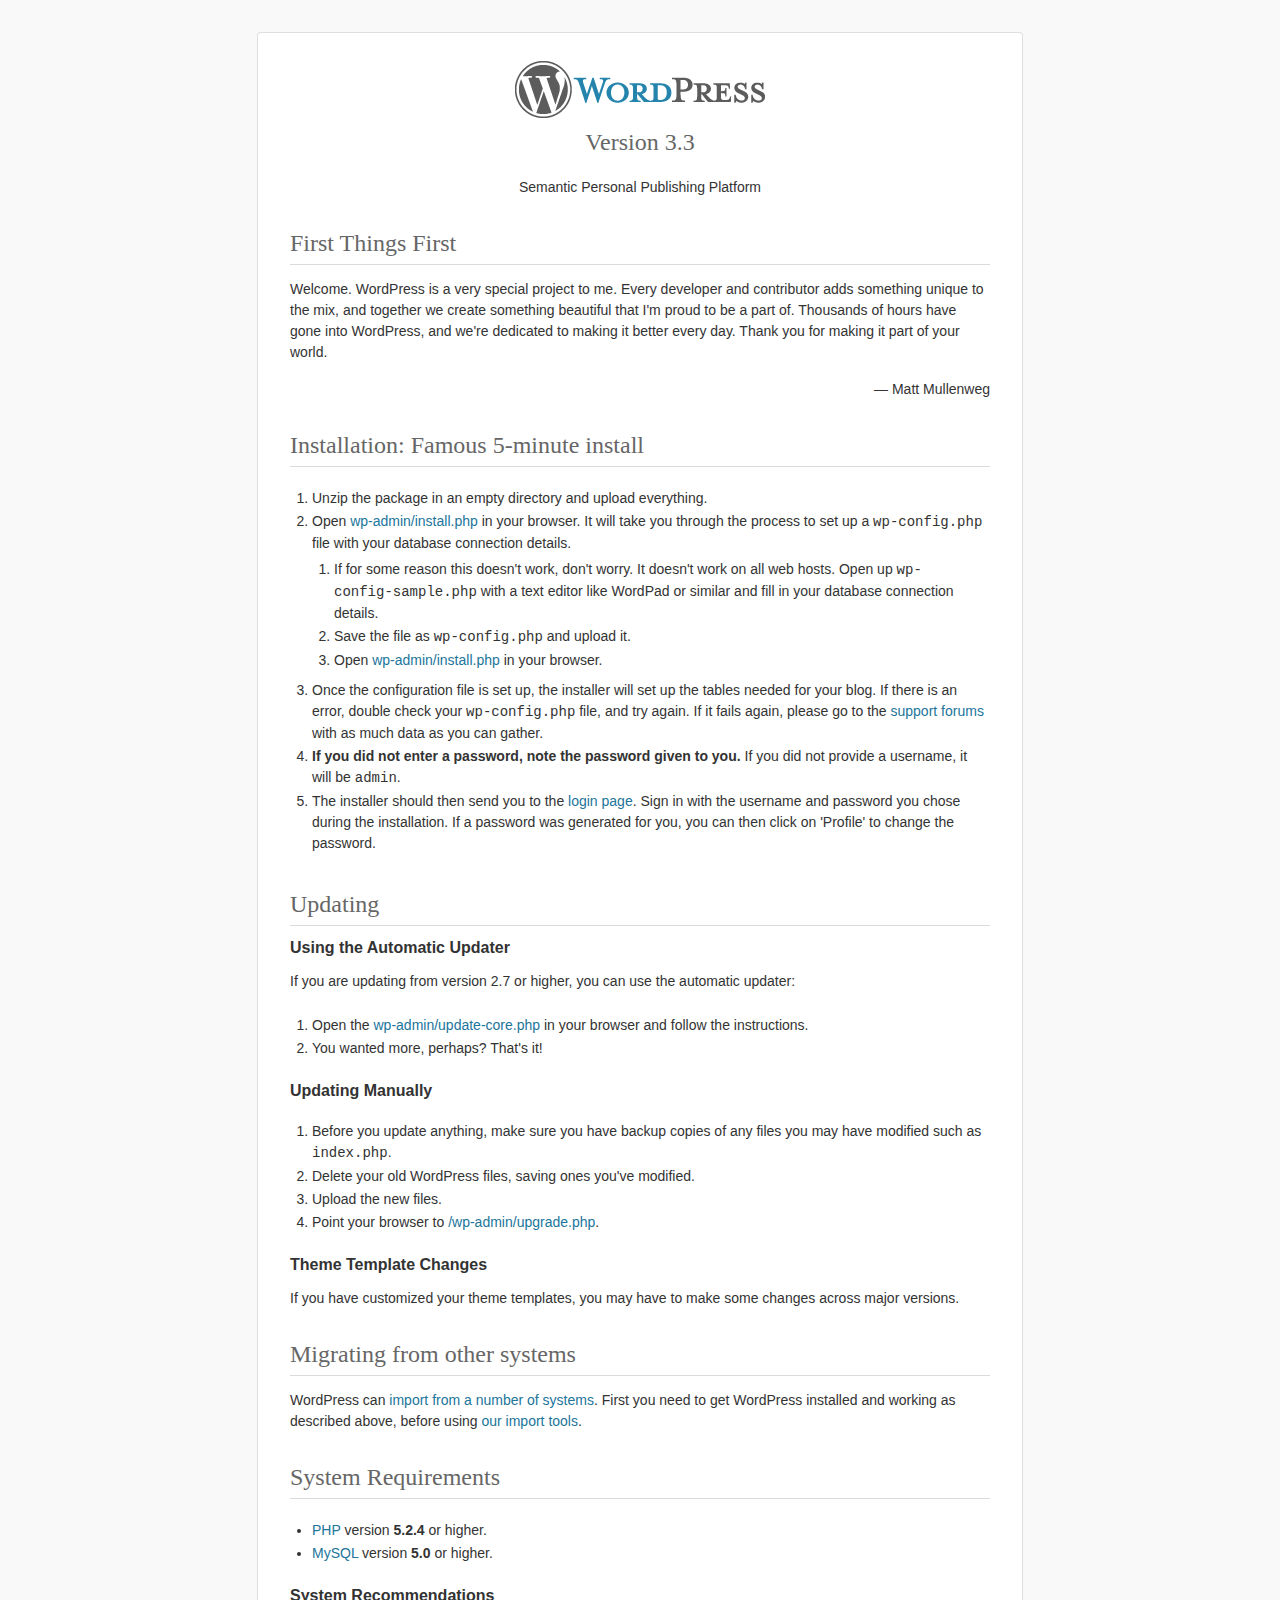
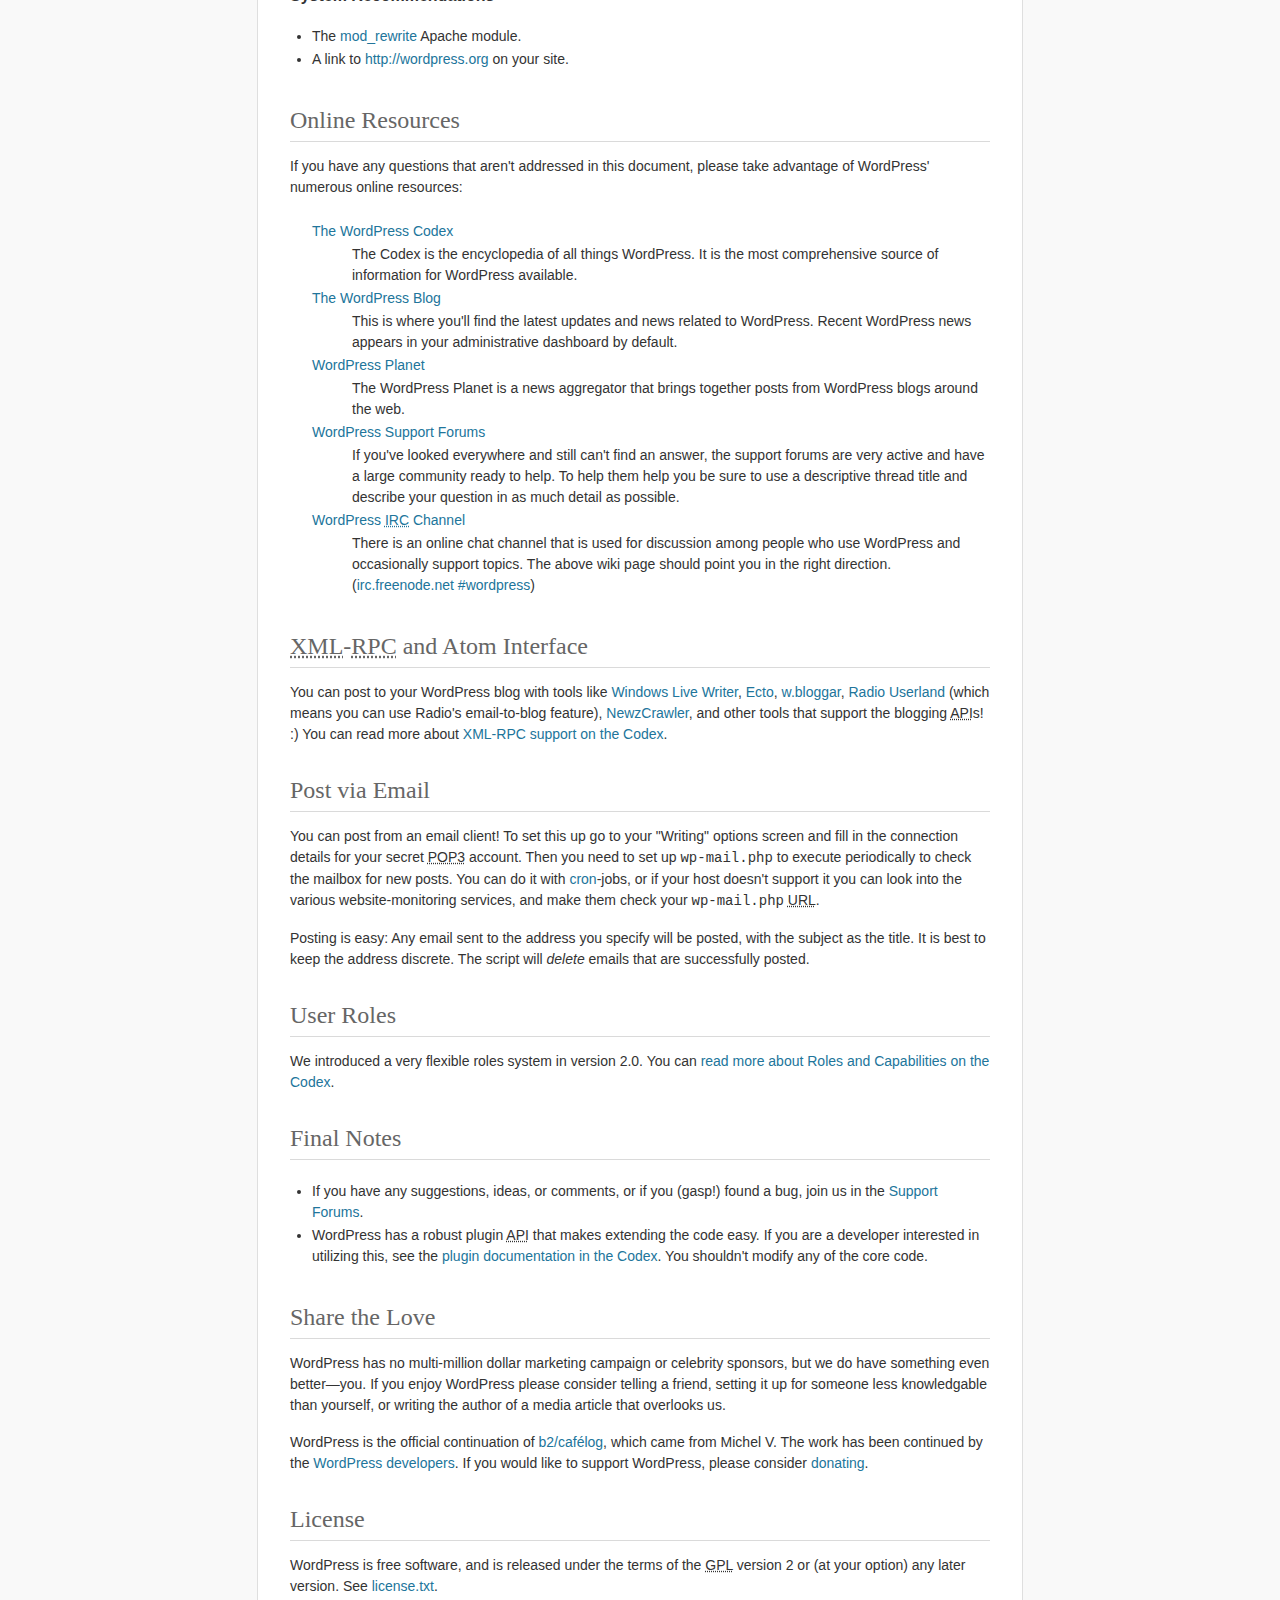
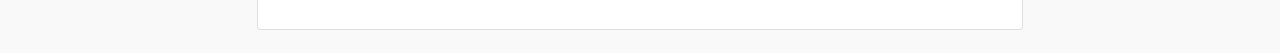
<file: readme.html>
<!DOCTYPE html PUBLIC "-//W3C//DTD XHTML 1.0 Strict//EN" "http://www.w3.org/TR/xhtml1/DTD/xhtml1-strict.dtd">
<html xmlns="http://www.w3.org/1999/xhtml">
<head>
	<meta http-equiv="Content-Type" content="text/html; charset=utf-8" />
	<title>WordPress &#8250; ReadMe</title>
	<link rel="stylesheet" href="wp-admin/css/install.css?ver=20100228" type="text/css" />
</head>
<body>
<h1 id="logo">
	<a href="http://wordpress.org/"><img alt="WordPress" src="wp-admin/images/wordpress-logo.png" width="250" height="68" /></a>
	<br /> Version 3.3
</h1>
<p style="text-align: center">Semantic Personal Publishing Platform</p>

<h1>First Things First</h1>
<p>Welcome. WordPress is a very special project to me. Every developer and contributor adds something unique to the mix, and together we create something beautiful that I'm proud to be a part of. Thousands of hours have gone into WordPress, and we're dedicated to making it better every day. Thank you for making it part of your world.</p>
<p style="text-align: right">&#8212; Matt Mullenweg</p>

<h1>Installation: Famous 5-minute install</h1>
<ol>
	<li>Unzip the package in an empty directory and upload everything.</li>
	<li>Open <span class="file"><a href="wp-admin/install.php">wp-admin/install.php</a></span> in your browser. It will take you through the process to set up a <code>wp-config.php</code> file with your database connection details.
		<ol>
			<li>If for some reason this doesn't work, don't worry. It doesn't work on all web hosts. Open up <code>wp-config-sample.php</code> with a text editor like WordPad or similar and fill in your database connection details.</li>
			<li>Save the file as <code>wp-config.php</code> and upload it.</li>
			<li>Open <span class="file"><a href="wp-admin/install.php">wp-admin/install.php</a></span> in your browser.</li>
		</ol>
	</li>
	<li>Once the configuration file is set up, the installer will set up the tables needed for your blog. If there is an error, double check your <code>wp-config.php</code> file, and try again. If it fails again, please go to the <a href="http://wordpress.org/support/" title="WordPress support">support forums</a> with as much data as you can gather.</li>
	<li><strong>If you did not enter a password, note the password given to you.</strong> If you did not provide a username, it will be <code>admin</code>.</li>
	<li>The installer should then send you to the <a href="wp-login.php">login page</a>. Sign in with the username and password you chose during the installation. If a password was generated for you, you can then click on 'Profile' to change the password.</li>
</ol>

<h1>Updating</h1>
<h2>Using the Automatic Updater</h2>
<p>If you are updating from version 2.7 or higher, you can use the automatic updater:</p>
<ol>
	<li>Open the <span class="file"><a href="wp-admin/update-core.php">wp-admin/update-core.php</a></span> in your browser and follow the instructions.</li>
	<li>You wanted more, perhaps? That's it!</li>
</ol>

<h2>Updating Manually</h2>
<ol>
	<li>Before you update anything, make sure you have backup copies of any files you may have modified such as <code>index.php</code>.</li>
	<li>Delete your old WordPress files, saving ones you've modified.</li>
	<li>Upload the new files.</li>
	<li>Point your browser to <span class="file"><a href="wp-admin/upgrade.php">/wp-admin/upgrade.php</a>.</span></li>
</ol>

<h2>Theme Template Changes</h2>
<p>If you have customized your theme templates, you may have to make some changes across major versions.</p>

<h1>Migrating from other systems</h1>
<p>WordPress can <a href="http://codex.wordpress.org/Importing_Content">import from a number of systems</a>. First you need to get WordPress installed and working as described above, before using <a href="wp-admin/import.php" title="Import to WordPress">our import tools</a>.</p>

<h1>System Requirements</h1>
<ul>
	<li><a href="http://php.net/">PHP</a> version <strong>5.2.4</strong> or higher.</li>
	<li><a href="http://www.mysql.com/">MySQL</a> version <strong>5.0</strong> or higher.</li>
</ul>

<h2>System Recommendations</h2>
<ul>
	<li>The <a href="http://httpd.apache.org/docs/2.2/mod/mod_rewrite.html">mod_rewrite</a> Apache module.</li>
	<li>A link to <a href="http://wordpress.org/">http://wordpress.org</a> on your site.</li>
</ul>

<h1>Online Resources</h1>
<p>If you have any questions that aren't addressed in this document, please take advantage of WordPress' numerous online resources:</p>
<dl>
	<dt><a href="http://codex.wordpress.org/">The WordPress Codex</a></dt>
		<dd>The Codex is the encyclopedia of all things WordPress. It is the most comprehensive source of information for WordPress available.</dd>
	<dt><a href="http://wordpress.org/news/">The WordPress Blog</a></dt>
		<dd>This is where you'll find the latest updates and news related to WordPress. Recent WordPress news appears in your administrative dashboard by default.</dd>
	<dt><a href="http://planet.wordpress.org/">WordPress Planet</a></dt>
		<dd>The WordPress Planet is a news aggregator that brings together posts from WordPress blogs around the web.</dd>
	<dt><a href="http://wordpress.org/support/">WordPress Support Forums</a></dt>
		<dd>If you've looked everywhere and still can't find an answer, the support forums are very active and have a large community ready to help. To help them help you be sure to use a descriptive thread title and describe your question in as much detail as possible.</dd>
	<dt><a href="http://codex.wordpress.org/IRC">WordPress <abbr title="Internet Relay Chat">IRC</abbr> Channel</a></dt>
		<dd>There is an online chat channel that is used for discussion among people who use WordPress and occasionally support topics. The above wiki page should point you in the right direction. (<a href="irc://irc.freenode.net/wordpress">irc.freenode.net #wordpress</a>)</dd>
</dl>

<h1><abbr title="eXtensible Markup Language">XML</abbr>-<abbr title="Remote Procedure Call">RPC</abbr> and Atom Interface</h1>
<p>You can post to your WordPress blog with tools like <a href="http://download.live.com/writer">Windows Live Writer</a>, <a href="http://illuminex.com/ecto/">Ecto</a>, <a href="http://bloggar.com/">w.bloggar</a>, <a href="http://radio.userland.com/">Radio Userland</a> (which means you can use Radio's email-to-blog feature), <a href="http://www.newzcrawler.com/">NewzCrawler</a>, and other tools that support the blogging <abbr title="application programming interface">API</abbr>s! :) You can read more about <a href="http://codex.wordpress.org/XML-RPC_Support"><abbr>XML</abbr>-<abbr>RPC</abbr> support on the Codex</a>.</p>

<h1>Post via Email</h1>
<p>You can post from an email client! To set this up go to your &quot;Writing&quot; options screen and fill in the connection details for your secret <abbr title="Post Office Protocol version 3">POP3</abbr> account. Then you need to set up <code>wp-mail.php</code> to execute periodically to check the mailbox for new posts. You can do it with <a href="http://en.wikipedia.org/wiki/Cron">cron</a>-jobs, or if your host doesn't support it you can look into the various website-monitoring services, and make them check your <code>wp-mail.php</code> <abbr title="Uniform Resource Locator">URL</abbr>.</p>
<p>Posting is easy: Any email sent to the address you specify will be posted, with the subject as the title. It is best to keep the address discrete. The script will <em>delete</em> emails that are successfully posted.</p>

<h1>User Roles</h1>
<p>We introduced a very flexible roles system in version 2.0. You can <a href="http://codex.wordpress.org/Roles_and_Capabilities" title="WordPress roles and capabilities">read more about Roles and Capabilities on the Codex</a>.</p>

<h1>Final Notes</h1>
<ul>
	<li>If you have any suggestions, ideas, or comments, or if you (gasp!) found a bug, join us in the <a href="http://wordpress.org/support/">Support Forums</a>.</li>
	<li>WordPress has a robust plugin <abbr title="application programming interface">API</abbr> that makes extending the code easy. If you are a developer interested in utilizing this, see the <a href="http://codex.wordpress.org/Plugin_API" title="WordPress plugin API">plugin documentation in the Codex</a>. You shouldn't modify any of the core code.</li>
</ul>

<h1>Share the Love</h1>
<p>WordPress has no multi-million dollar marketing campaign or celebrity sponsors, but we do have something even better&#8212;you. If you enjoy WordPress please consider telling a friend, setting it up for someone less knowledgable than yourself, or writing the author of a media article that overlooks us.</p>

<p>WordPress is the official continuation of <a href="http://cafelog.com/">b2/caf&#233;log</a>, which came from Michel V. The work has been continued by the <a href="http://wordpress.org/about/">WordPress developers</a>. If you would like to support WordPress, please consider <a href="http://wordpress.org/donate/" title="Donate to WordPress">donating</a>.</p>

<h1>License</h1>
<p>WordPress is free software, and is released under the terms of the <abbr title="GNU General Public License">GPL</abbr> version 2 or (at your option) any later version. See <a href="license.txt">license.txt</a>.</p>


</body>
</html>
</file>
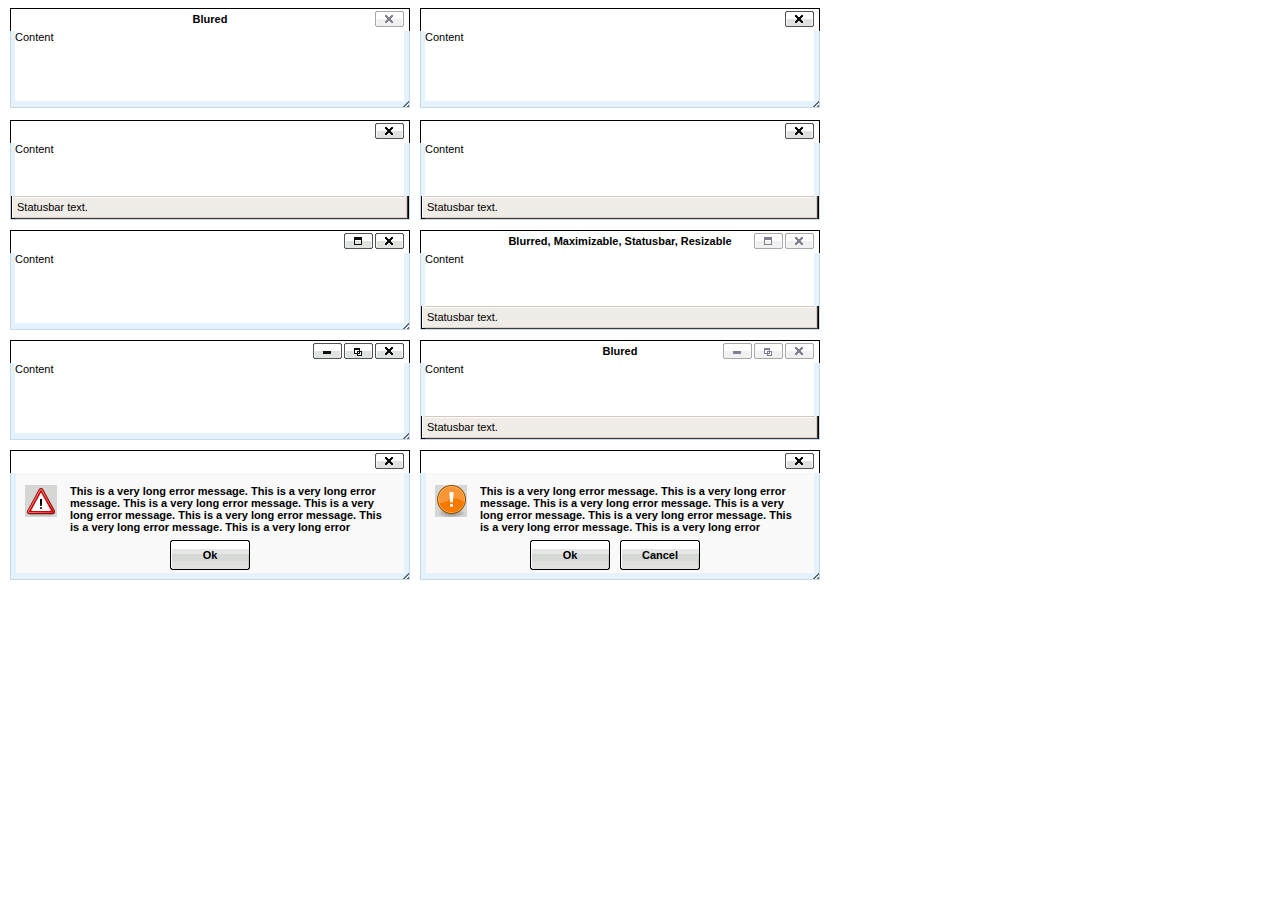
<file: wp-includes/js/tinymce/plugins/inlinepopups/template.htm>
<!-- <!DOCTYPE html PUBLIC "-//W3C//DTD XHTML 1.0 Strict//EN" "http://www.w3.org/TR/xhtml1/DTD/xhtml1-strict.dtd"> -->
<html xmlns="http://www.w3.org/1999/xhtml">
<head>
<title>Template for dialogs</title>
<link rel="stylesheet" type="text/css" href="skins/clearlooks2/window.css?ver=345-20110908" />
</head>
<body>

<div class="mceEditor">
	<div class="clearlooks2" style="width:400px; height:100px; left:10px;">
		<div class="mceWrapper">
			<div class="mceTop">
				<div class="mceLeft"></div>
				<div class="mceCenter"></div>
				<div class="mceRight"></div>
				<span>Blured</span>
			</div>

			<div class="mceMiddle">
				<div class="mceLeft"></div>
				<span>Content</span>
				<div class="mceRight"></div>
			</div>

			<div class="mceBottom">
				<div class="mceLeft"></div>
				<div class="mceCenter"></div>
				<div class="mceRight"></div>
				<span>Statusbar text.</span>
			</div>

			<a class="mceMove" href="#"></a>
			<a class="mceMin" href="#"></a>
			<a class="mceMax" href="#"></a>
			<a class="mceMed" href="#"></a>
			<a class="mceClose" href="#"></a>
			<a class="mceResize mceResizeN" href="#"></a>
			<a class="mceResize mceResizeS" href="#"></a>
			<a class="mceResize mceResizeW" href="#"></a>
			<a class="mceResize mceResizeE" href="#"></a>
			<a class="mceResize mceResizeNW" href="#"></a>
			<a class="mceResize mceResizeNE" href="#"></a>
			<a class="mceResize mceResizeSW" href="#"></a>
			<a class="mceResize mceResizeSE" href="#"></a>
		</div>
	</div>

	<div class="clearlooks2" style="width:400px; height:100px; left:420px;">
		<div class="mceWrapper mceMovable mceFocus">
			<div class="mceTop">
				<div class="mceLeft"></div>
				<div class="mceCenter"></div>
				<div class="mceRight"></div>
				<span>Focused</span>
			</div>

			<div class="mceMiddle">
				<div class="mceLeft"></div>
				<span>Content</span>
				<div class="mceRight"></div>
			</div>

			<div class="mceBottom">
				<div class="mceLeft"></div>
				<div class="mceCenter"></div>
				<div class="mceRight"></div>
				<span>Statusbar text.</span>
			</div>

			<a class="mceMove" href="#"></a>
			<a class="mceMin" href="#"></a>
			<a class="mceMax" href="#"></a>
			<a class="mceMed" href="#"></a>
			<a class="mceClose" href="#"></a>
			<a class="mceResize mceResizeN" href="#"></a>
			<a class="mceResize mceResizeS" href="#"></a>
			<a class="mceResize mceResizeW" href="#"></a>
			<a class="mceResize mceResizeE" href="#"></a>
			<a class="mceResize mceResizeNW" href="#"></a>
			<a class="mceResize mceResizeNE" href="#"></a>
			<a class="mceResize mceResizeSW" href="#"></a>
			<a class="mceResize mceResizeSE" href="#"></a>
		</div>
	</div>

	<div class="clearlooks2" style="width:400px; height:100px; left:10px; top:120px;">
		<div class="mceWrapper mceMovable mceFocus mceStatusbar">
			<div class="mceTop">
				<div class="mceLeft"></div>
				<div class="mceCenter"></div>
				<div class="mceRight"></div>
				<span>Statusbar</span>
			</div>

			<div class="mceMiddle">
				<div class="mceLeft"></div>
				<span>Content</span>
				<div class="mceRight"></div>
			</div>

			<div class="mceBottom">
				<div class="mceLeft"></div>
				<div class="mceCenter"></div>
				<div class="mceRight"></div>
				<span>Statusbar text.</span>
			</div>

			<a class="mceMove" href="#"></a>
			<a class="mceMin" href="#"></a>
			<a class="mceMax" href="#"></a>
			<a class="mceMed" href="#"></a>
			<a class="mceClose" href="#"></a>
			<a class="mceResize mceResizeN" href="#"></a>
			<a class="mceResize mceResizeS" href="#"></a>
			<a class="mceResize mceResizeW" href="#"></a>
			<a class="mceResize mceResizeE" href="#"></a>
			<a class="mceResize mceResizeNW" href="#"></a>
			<a class="mceResize mceResizeNE" href="#"></a>
			<a class="mceResize mceResizeSW" href="#"></a>
			<a class="mceResize mceResizeSE" href="#"></a>
		</div>
	</div>

	<div class="clearlooks2" style="width:400px; height:100px; left:420px; top:120px;">
		<div class="mceWrapper mceMovable mceFocus mceStatusbar mceResizable">
			<div class="mceTop">
				<div class="mceLeft"></div>
				<div class="mceCenter"></div>
				<div class="mceRight"></div>
				<span>Statusbar, Resizable</span>
			</div>

			<div class="mceMiddle">
				<div class="mceLeft"></div>
				<span>Content</span>
				<div class="mceRight"></div>
			</div>

			<div class="mceBottom">
				<div class="mceLeft"></div>
				<div class="mceCenter"></div>
				<div class="mceRight"></div>
				<span>Statusbar text.</span>
			</div>

			<a class="mceMove" href="#"></a>
			<a class="mceMin" href="#"></a>
			<a class="mceMax" href="#"></a>
			<a class="mceMed" href="#"></a>
			<a class="mceClose" href="#"></a>
			<a class="mceResize mceResizeN" href="#"></a>
			<a class="mceResize mceResizeS" href="#"></a>
			<a class="mceResize mceResizeW" href="#"></a>
			<a class="mceResize mceResizeE" href="#"></a>
			<a class="mceResize mceResizeNW" href="#"></a>
			<a class="mceResize mceResizeNE" href="#"></a>
			<a class="mceResize mceResizeSW" href="#"></a>
			<a class="mceResize mceResizeSE" href="#"></a>
		</div>
	</div>

	<div class="clearlooks2" style="width:400px; height:100px; left:10px; top:230px;">
		<div class="mceWrapper mceMovable mceFocus mceResizable mceMaximizable">
			<div class="mceTop">
				<div class="mceLeft"></div>
				<div class="mceCenter"></div>
				<div class="mceRight"></div>
				<span>Resizable, Maximizable</span>
			</div>

			<div class="mceMiddle">
				<div class="mceLeft"></div>
				<span>Content</span>
				<div class="mceRight"></div>
			</div>

			<div class="mceBottom">
				<div class="mceLeft"></div>
				<div class="mceCenter"></div>
				<div class="mceRight"></div>
				<span>Statusbar text.</span>
			</div>

			<a class="mceMove" href="#"></a>
			<a class="mceMin" href="#"></a>
			<a class="mceMax" href="#"></a>
			<a class="mceMed" href="#"></a>
			<a class="mceClose" href="#"></a>
			<a class="mceResize mceResizeN" href="#"></a>
			<a class="mceResize mceResizeS" href="#"></a>
			<a class="mceResize mceResizeW" href="#"></a>
			<a class="mceResize mceResizeE" href="#"></a>
			<a class="mceResize mceResizeNW" href="#"></a>
			<a class="mceResize mceResizeNE" href="#"></a>
			<a class="mceResize mceResizeSW" href="#"></a>
			<a class="mceResize mceResizeSE" href="#"></a>
		</div>
	</div>

	<div class="clearlooks2" style="width:400px; height:100px; left:420px; top:230px;">
		<div class="mceWrapper mceMovable mceStatusbar mceResizable mceMaximizable">
			<div class="mceTop">
				<div class="mceLeft"></div>
				<div class="mceCenter"></div>
				<div class="mceRight"></div>
				<span>Blurred, Maximizable, Statusbar, Resizable</span>
			</div>

			<div class="mceMiddle">
				<div class="mceLeft"></div>
				<span>Content</span>
				<div class="mceRight"></div>
			</div>

			<div class="mceBottom">
				<div class="mceLeft"></div>
				<div class="mceCenter"></div>
				<div class="mceRight"></div>
				<span>Statusbar text.</span>
			</div>

			<a class="mceMove" href="#"></a>
			<a class="mceMin" href="#"></a>
			<a class="mceMax" href="#"></a>
			<a class="mceMed" href="#"></a>
			<a class="mceClose" href="#"></a>
			<a class="mceResize mceResizeN" href="#"></a>
			<a class="mceResize mceResizeS" href="#"></a>
			<a class="mceResize mceResizeW" href="#"></a>
			<a class="mceResize mceResizeE" href="#"></a>
			<a class="mceResize mceResizeNW" href="#"></a>
			<a class="mceResize mceResizeNE" href="#"></a>
			<a class="mceResize mceResizeSW" href="#"></a>
			<a class="mceResize mceResizeSE" href="#"></a>
		</div>
	</div>

	<div class="clearlooks2" style="width:400px; height:100px; left:10px; top:340px;">
		<div class="mceWrapper mceMovable mceFocus mceResizable mceMaximized mceMinimizable mceMaximizable">
			<div class="mceTop">
				<div class="mceLeft"></div>
				<div class="mceCenter"></div>
				<div class="mceRight"></div>
				<span>Maximized, Maximizable, Minimizable</span>
			</div>

			<div class="mceMiddle">
				<div class="mceLeft"></div>
				<span>Content</span>
				<div class="mceRight"></div>
			</div>

			<div class="mceBottom">
				<div class="mceLeft"></div>
				<div class="mceCenter"></div>
				<div class="mceRight"></div>
				<span>Statusbar text.</span>
			</div>

			<a class="mceMove" href="#"></a>
			<a class="mceMin" href="#"></a>
			<a class="mceMax" href="#"></a>
			<a class="mceMed" href="#"></a>
			<a class="mceClose" href="#"></a>
			<a class="mceResize mceResizeN" href="#"></a>
			<a class="mceResize mceResizeS" href="#"></a>
			<a class="mceResize mceResizeW" href="#"></a>
			<a class="mceResize mceResizeE" href="#"></a>
			<a class="mceResize mceResizeNW" href="#"></a>
			<a class="mceResize mceResizeNE" href="#"></a>
			<a class="mceResize mceResizeSW" href="#"></a>
			<a class="mceResize mceResizeSE" href="#"></a>
		</div>
	</div>

	<div class="clearlooks2" style="width:400px; height:100px; left:420px; top:340px;">
		<div class="mceWrapper mceMovable mceStatusbar mceResizable mceMaximized mceMinimizable mceMaximizable">
			<div class="mceTop">
				<div class="mceLeft"></div>
				<div class="mceCenter"></div>
				<div class="mceRight"></div>
				<span>Blured</span>
			</div>

			<div class="mceMiddle">
				<div class="mceLeft"></div>
				<span>Content</span>
				<div class="mceRight"></div>
			</div>

			<div class="mceBottom">
				<div class="mceLeft"></div>
				<div class="mceCenter"></div>
				<div class="mceRight"></div>
				<span>Statusbar text.</span>
			</div>

			<a class="mceMove" href="#"></a>
			<a class="mceMin" href="#"></a>
			<a class="mceMax" href="#"></a>
			<a class="mceMed" href="#"></a>
			<a class="mceClose" href="#"></a>
			<a class="mceResize mceResizeN" href="#"></a>
			<a class="mceResize mceResizeS" href="#"></a>
			<a class="mceResize mceResizeW" href="#"></a>
			<a class="mceResize mceResizeE" href="#"></a>
			<a class="mceResize mceResizeNW" href="#"></a>
			<a class="mceResize mceResizeNE" href="#"></a>
			<a class="mceResize mceResizeSW" href="#"></a>
			<a class="mceResize mceResizeSE" href="#"></a>
		</div>
	</div>

	<div class="clearlooks2" style="width:400px; height:130px; left:10px; top:450px;">
		<div class="mceWrapper mceMovable mceFocus mceModal mceAlert">
			<div class="mceTop">
				<div class="mceLeft"></div>
				<div class="mceCenter"></div>
				<div class="mceRight"></div>
				<span>Alert</span>
			</div>

			<div class="mceMiddle">
				<div class="mceLeft"></div>
				<span>
					This is a very long error message. This is a very long error message.
					This is a very long error message. This is a very long error message.
					This is a very long error message. This is a very long error message.
					This is a very long error message. This is a very long error message.
					This is a very long error message. This is a very long error message.
					This is a very long error message. This is a very long error message.
				</span>
				<div class="mceRight"></div>
				<div class="mceIcon"></div>
			</div>

			<div class="mceBottom">
				<div class="mceLeft"></div>
				<div class="mceCenter"></div>
				<div class="mceRight"></div>
			</div>

			<a class="mceMove" href="#"></a>
			<a class="mceButton mceOk" href="#">Ok</a>
			<a class="mceClose" href="#"></a>
		</div>
	</div>

	<div class="clearlooks2" style="width:400px; height:130px; left:420px; top:450px;">
		<div class="mceWrapper mceMovable mceFocus mceModal mceConfirm">
			<div class="mceTop">
				<div class="mceLeft"></div>
				<div class="mceCenter"></div>
				<div class="mceRight"></div>
				<span>Confirm</span>
			</div>

			<div class="mceMiddle">
				<div class="mceLeft"></div>
				<span>
					This is a very long error message. This is a very long error message.
					This is a very long error message. This is a very long error message.
					This is a very long error message. This is a very long error message.
					This is a very long error message. This is a very long error message.
					This is a very long error message. This is a very long error message.
					This is a very long error message. This is a very long error message.
					</span>
				<div class="mceRight"></div>
				<div class="mceIcon"></div>
			</div>

			<div class="mceBottom">
				<div class="mceLeft"></div>
				<div class="mceCenter"></div>
				<div class="mceRight"></div>
			</div>

			<a class="mceMove" href="#"></a>
			<a class="mceButton mceOk" href="#">Ok</a>
			<a class="mceButton mceCancel" href="#">Cancel</a>
			<a class="mceClose" href="#"></a>
		</div>
	</div>
</div>

</body>
</html>
</file>
<file: wp-admin/css/install.css>
html{background:#f9f9f9;}body{background:#fff;color:#333;font-family:sans-serif;margin:2em auto;padding:1em 2em;-webkit-border-radius:3px;border-radius:3px;border:1px solid #dfdfdf;max-width:700px;}a{color:#21759B;text-decoration:none;}a:hover{color:#D54E21;}h1{border-bottom:1px solid #dadada;clear:both;color:#666;font:24px Georgia,"Times New Roman",Times,serif;margin:30px 0 0 0;padding:0;padding-bottom:7px;}h2{font-size:16px;}p,li,dd,dt{padding-bottom:2px;font-size:14px;line-height:1.5;}code,.code{font-size:14px;}ul,ol,dl{padding:5px 5px 5px 22px;}a img{border:0;}abbr{border:0;font-variant:normal;}#logo{margin:6px 0 14px 0;border-bottom:none;text-align:center;}.step{margin:20px 0 15px;}.step,th{text-align:left;padding:0;}.submit input,.button,.button-secondary{font-family:sans-serif;text-decoration:none;font-size:14px!important;line-height:16px;padding:6px 12px;cursor:pointer;border:1px solid #bbb;color:#464646;-webkit-border-radius:15px;border-radius:15px;-moz-box-sizing:content-box;-webkit-box-sizing:content-box;box-sizing:content-box;}.button:hover,.button-secondary:hover,.submit input:hover{color:#000;border-color:#666;}.button,.submit input,.button-secondary{background:#f2f2f2 url(../images/white-grad.png) repeat-x scroll left top;}.button:active,.submit input:active,.button-secondary:active{background:#eee url(../images/white-grad-active.png) repeat-x scroll left top;}textarea{border:1px solid #dfdfdf;-webkit-border-radius:3px;border-radius:3px;font-family:sans-serif;width:695px;}.form-table{border-collapse:collapse;margin-top:1em;width:100%;}.form-table td{margin-bottom:9px;padding:10px 20px 10px 0;border-bottom:8px solid #fff;font-size:14px;vertical-align:top;}.form-table th{font-size:14px;text-align:left;padding:16px 20px 10px 0;border-bottom:8px solid #fff;width:140px;vertical-align:top;}.form-table code{line-height:18px;font-size:14px;}.form-table p{margin:4px 0 0 0;font-size:11px;}.form-table input{line-height:20px;font-size:15px;padding:2px;border:1px #DFDFDF solid;-webkit-border-radius:3px;border-radius:3px;font-family:sans-serif;}.form-table input[type=text],.form-table input[type=password]{width:206px;}.form-table th p{font-weight:normal;}.form-table.install-success td{vertical-align:middle;padding:16px 20px 10px 0;}.form-table.install-success td p{margin:0;font-size:14px;}.form-table.install-success td code{margin:0;font-size:18px;}#error-page{margin-top:50px;}#error-page p{font-size:14px;line-height:18px;margin:25px 0 20px;}#error-page code,.code{font-family:Consolas,Monaco,monospace;}#pass-strength-result{background-color:#eee;border-color:#ddd!important;border-style:solid;border-width:1px;margin:5px 5px 5px 0;padding:5px;text-align:center;width:200px;display:none;}#pass-strength-result.bad{background-color:#ffb78c;border-color:#ff853c!important;}#pass-strength-result.good{background-color:#ffec8b;border-color:#fc0!important;}#pass-strength-result.short{background-color:#ffa0a0;border-color:#f04040!important;}#pass-strength-result.strong{background-color:#c3ff88;border-color:#8dff1c!important;}.message{border:1px solid #e6db55;padding:.3em .6em;margin:5px 0 15px;background-color:#ffffe0;}body.rtl{font-family:Tahoma,arial;}.rtl h1{font-family:arial;margin:5px -4px 0 0;}.rtl ul,.rtl ol{padding:5px 22px 5px 5px;}.rtl .step,.rtl th,.rtl .form-table th{text-align:right;}.rtl .submit input,.rtl .button,.rtl .button-secondary{margin-right:0;}.rtl #user_login,.rtl #admin_email,.rtl #pass1,.rtl #pass2{direction:ltr;}
</file>
<file: wp-includes/js/tinymce/plugins/inlinepopups/skins/clearlooks2/window.css>
/* Clearlooks 2 */

/* Reset */
.clearlooks2, .clearlooks2 div, .clearlooks2 span, .clearlooks2 a {vertical-align:baseline; text-align:left; position:absolute; border:0; padding:0; margin:0; background:transparent; font-family:Arial,Verdana; font-size:11px; color:#000; text-decoration:none; font-weight:normal; width:auto; height:auto; overflow:hidden; display:block}

/* General */
.clearlooks2 {position:absolute; direction:ltr}
.clearlooks2 .mceWrapper {position:static}
.mceEventBlocker {position:fixed; left:0; top:0; background:url(img/horizontal.gif) no-repeat 0 -75px; width:100%; height:100%}
.clearlooks2 .mcePlaceHolder {border:1px solid #000; background:#888; top:0; left:0; opacity:0.5; -ms-filter:'alpha(opacity=50)'; filter:alpha(opacity=50)}
.clearlooks2_modalBlocker {position:fixed; left:0; top:0; width:100%; height:100%; background:#FFF; opacity:0.6; -ms-filter:'alpha(opacity=60)'; filter:alpha(opacity=60); display:none}

/* Top */
.clearlooks2 .mceTop, 
.clearlooks2 .mceTop div {
	top:0; 
	width:100%; 
	height:23px
}
.clearlooks2 .mceTop .mceLeft {
	width:55%; 
	background-image: none;
	border-style: solid none none solid;
	border-width: 1px;
}
.clearlooks2 .mceTop .mceCenter {
}
.clearlooks2 .mceTop .mceRight {
	right:0; 
	width:55%; 
	height:23px; 
	background-image: none;
	border-style: solid solid none none;
	border-width: 1px;
}
.clearlooks2 .mceTop span {
	width:100%;
	font: 12px/20px bold "Lucida Grande","Lucida Sans Unicode",Tahoma,Verdana,sans-serif;
	text-align:center; 
	vertical-align:middle; 
	line-height:23px; 
	font-weight:bold;
}
.clearlooks2 .mceFocus .mceTop .mceLeft {
	background-image: none;
	border-style: solid none none solid;
	border-width: 1px;
}
.clearlooks2 .mceFocus .mceTop .mceCenter {
}
.clearlooks2 .mceFocus .mceTop .mceRight {
	background-image: none;
	border-style: solid solid none none;
	border-width: 1px;
}
.clearlooks2 .mceFocus .mceTop span {
color:#FFF
}

/* Middle */
.clearlooks2 .mceMiddle, .clearlooks2 .mceMiddle div {top:0}
.clearlooks2 .mceMiddle {width:100%; height:100%; clip:rect(23px auto auto auto)}
.clearlooks2 .mceMiddle .mceLeft {left:0; width:5px; height:100%; background:#E4F2FD;border-left:1px solid #c6d9e9}
.clearlooks2 .mceMiddle span {top:23px; left:5px; width:100%; height:100%; background:#FFF}
.clearlooks2 .mceMiddle .mceRight {right:0; width:5px; height:100%; background:#E4F2FD;border-right:1px solid #c6d9e9}

/* Bottom */
.clearlooks2 .mceBottom, .clearlooks2 .mceBottom div {height:6px}
.clearlooks2 .mceBottom {left:0; bottom:0; width:100%;background:#E4F2FD;border-bottom:1px solid #c6d9e9}
.clearlooks2 .mceBottom div {top:0}
.clearlooks2 .mceBottom .mceLeft {left:0; width:5px; background:#E4F2FD  ;border-left:1px solid #c6d9e9}
.clearlooks2 .mceBottom .mceCenter {left:5px; width:100%}
.clearlooks2 .mceBottom .mceRight {right:0; width:6px; background:#E4F2FD url(img/drag.gif) no-repeat;border-right:1px solid #c6d9e9}
.clearlooks2 .mceBottom span {display:none}
.clearlooks2 .mceStatusbar .mceBottom, .clearlooks2 .mceStatusbar .mceBottom div {height:23px}
.clearlooks2 .mceStatusbar .mceBottom .mceLeft {background:url(img/corners.gif) -29px 0}
.clearlooks2 .mceStatusbar .mceBottom .mceCenter {background:url(img/horizontal.gif) 0 -52px}
.clearlooks2 .mceStatusbar .mceBottom .mceRight {background:url(img/corners.gif) -24px 0}
.clearlooks2 .mceStatusbar .mceBottom span {display:block; left:7px; font-family:Arial, Verdana; font-size:11px; line-height:23px}

/* Actions */
.clearlooks2 a {width:29px; height:16px; top:3px;}
.clearlooks2 .mceClose {right:6px; background:url(img/buttons.gif) -87px 0}
.clearlooks2 .mceMin {display:none; right:68px; background:url(img/buttons.gif) 0 0}
.clearlooks2 .mceMed {display:none; right:37px; background:url(img/buttons.gif) -29px 0}
.clearlooks2 .mceMax {display:none; right:37px; background:url(img/buttons.gif) -58px 0}
.clearlooks2 .mceMove {display:none;width:100%;cursor:move;background:url(img/corners.gif) no-repeat -100px -100px}
.clearlooks2 .mceMovable .mceMove {display:block}
.clearlooks2 .mceFocus .mceClose {right:6px; background:url(img/buttons.gif) -87px -16px}
.clearlooks2 .mceFocus .mceMin {right:68px; background:url(img/buttons.gif) 0 -16px}
.clearlooks2 .mceFocus .mceMed {right:37px; background:url(img/buttons.gif) -29px -16px}
.clearlooks2 .mceFocus .mceMax {right:37px; background:url(img/buttons.gif) -58px -16px}
.clearlooks2 .mceFocus .mceClose:hover {right:6px; background:url(img/buttons.gif) -87px -32px}
.clearlooks2 .mceFocus .mceClose:hover {right:6px; background:url(img/buttons.gif) -87px -32px}
.clearlooks2 .mceFocus .mceMin:hover {right:68px; background:url(img/buttons.gif) 0 -32px}
.clearlooks2 .mceFocus .mceMed:hover {right:37px; background:url(img/buttons.gif) -29px -32px}
.clearlooks2 .mceFocus .mceMax:hover {right:37px; background:url(img/buttons.gif) -58px -32px}

/* Resize */
.clearlooks2 .mceResize {top:auto; left:auto; display:none; width:5px; height:5px; background:url(img/horizontal.gif) no-repeat 0 -75px}
.clearlooks2 .mceResizable .mceResize {display:block}
.clearlooks2 .mceResizable .mceMin, .clearlooks2 .mceMax {display:none}
.clearlooks2 .mceMinimizable .mceMin {display:block}
.clearlooks2 .mceMaximizable .mceMax {display:block}
.clearlooks2 .mceMaximized .mceMed {display:block}
.clearlooks2 .mceMaximized .mceMax {display:none}
.clearlooks2 a.mceResizeN {top:0; left:0; width:100%; cursor:n-resize}
.clearlooks2 a.mceResizeNW {top:0; left:0; cursor:nw-resize}
.clearlooks2 a.mceResizeNE {top:0; right:0; cursor:ne-resize}
.clearlooks2 a.mceResizeW {top:0; left:0; height:100%; cursor:w-resize;}
.clearlooks2 a.mceResizeE {top:0; right:0; height:100%; cursor:e-resize}
.clearlooks2 a.mceResizeS {bottom:0; left:0; width:100%; cursor:s-resize}
.clearlooks2 a.mceResizeSW {bottom:0; left:0; cursor:sw-resize}
.clearlooks2 a.mceResizeSE {bottom:0; right:0; cursor:se-resize}

/* Alert/Confirm */
.clearlooks2 .mceButton {font-weight:bold; bottom:10px; width:80px; height:30px; background:url(img/button.gif); line-height:30px; vertical-align:middle; text-align:center; outline:0}
.clearlooks2 .mceMiddle .mceIcon {left:15px; top:35px; width:32px; height:32px}
.clearlooks2 .mceAlert .mceMiddle span, .clearlooks2 .mceConfirm .mceMiddle span {background:transparent;left:60px; top:35px; width:320px; height:50px; font-weight:bold; overflow:auto; white-space:normal}
.clearlooks2 a:hover {font-weight:bold;}
.clearlooks2 .mceAlert .mceMiddle, .clearlooks2 .mceConfirm .mceMiddle {background:#F9F9F9}
.clearlooks2 .mceAlert .mceOk {left:50%; top:auto; margin-left: -40px}
.clearlooks2 .mceAlert .mceIcon {background:url(img/alert.gif)}
.clearlooks2 .mceConfirm .mceOk {left:50%; top:auto; margin-left: -90px}
.clearlooks2 .mceConfirm .mceCancel {left:50%; top:auto}
.clearlooks2 .mceConfirm .mceIcon {background:url(img/confirm.gif)}
</file>
